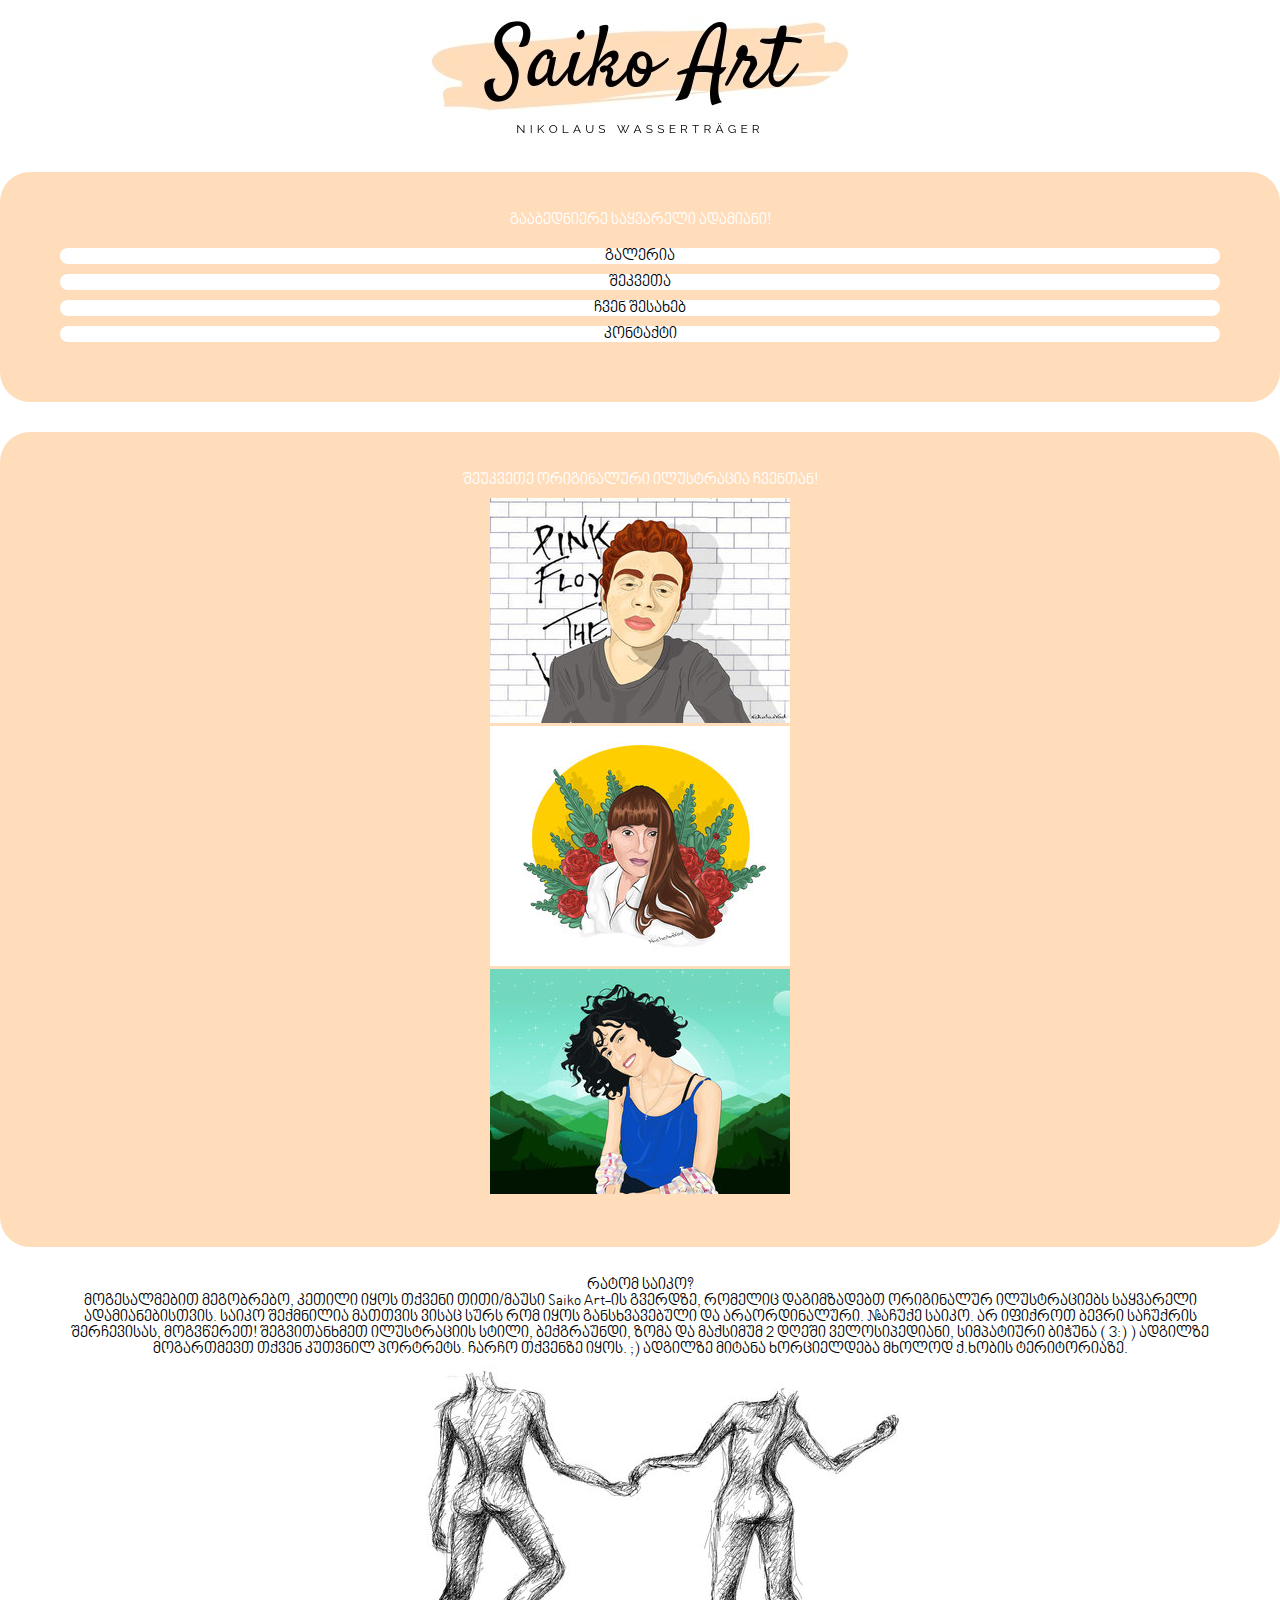
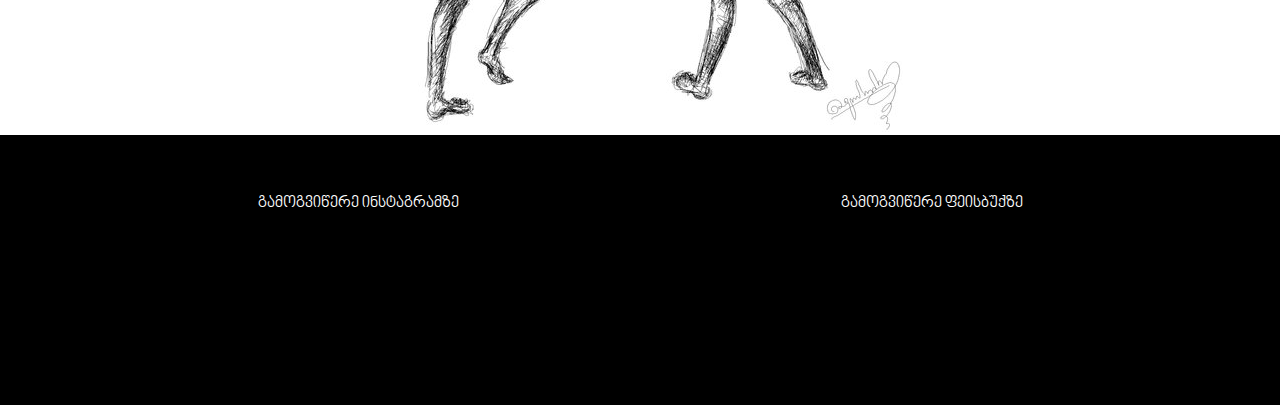
<file: index.html>
<!DOCTYPE html>
<html>
<head>
	<title>Saiko Art</title>
	<link rel="icon" type="image/png" href="images/icons/logo.ico"/>

	<link rel="stylesheet" type="text/css" href="style/reset.css"> 
	<link rel="stylesheet" href="https://stackpath.bootstrapcdn.com/bootstrap/4.1.3/css/bootstrap.min.css" integrity="sha384-MCw98/SFnGE8fJT3GXwEOngsV7Zt27NXFoaoApmYm81iuXoPkFOJwJ8ERdknLPMO" crossorigin="anonymous">
	<link rel="stylesheet" type="text/css" href="style/fonts.css">

	<link rel="stylesheet" type="text/css" href="style/main.css"> 


</head>


<body class="nino-mtavruli">
	
    <section class="logo-img" >
    	<img src="images/logo.jpg">
    </section> 
    
    <section class="container">
    	<h2>გააბედნიერე საყვარელი ადამიანი!</h2>
    	 <div class="row">
    	 	<div class="col container-item">
    	 		<h4><a href="#">გალერია</a></h4>
    	 	</div>
    	 <div class="col container-item">
    	 		<h4> <a href="#">შეკვეთა</a></h4>
    	 	</div>
    	   <div class="col container-item">
    	 		<h4> <a href="#">ჩვენ შესახებ</a></h4>
    	 	</div>
    	 	<div class="col container-item">
    	 		<h4> <a href="contact.html">კონტაქტი</a></h4>
    	 	</div>
	</div>
    </section>

    
    <section class="container-fluid">
    	<h2>შეუკვეთე ორიგინალური ილუსტრაცია ჩვენთან!</h2>
    <div class="row">
    	
    	<div class="col img"> <img src="images/luka.jpg"></div>
    	<div class="col img"> <img src="images/tamo.jpg"></div>
    	<div class="col img"> <img src="images/salo.jpg"></div>
	    
	</div>
    </section>


    <section class="article">
    	<h1> რატომ საიკო? </h1>
    	   <P>მოგესალმებით მეგობრებო, კეთილი იყოს თქვენი თითი/მაუსი Saiko Art-ის გვერდზე, რომელიც დაგიმზადებთ ორიგინალურ ილუსტრაციებს საყვარელი ადამიანებისთვის. საიკო შექმნილია მათთვის ვისაც სურს რომ იყოს განსხვავებული და არაორდინალური. #აჩუქე საიკო. არ იფიქროთ ბევრი საჩუქრის შერჩევისას, მოგვწერეთ! შეგვითანხმეთ ილუსტრაციის სტილი, ბექგრაუნდი, ზომა და მაქსიმუმ 2 დღეში ველოსიპედიანი, სიმპატიური ბიჭუნა ( 3:) ) ადგილზე მოგართმევთ თქვენ კუთვნილ პორტრეტს. ჩარჩო თქვენზე იყოს. ;) ადგილზე მიტანა ხორციელდება მხოლოდ ქ.ხობის ტერიტორიაზე. </P>


    </section>


    <section class="logo-img">
    	<img src="images/background.jpg">
    	
    </section>



<footer>
	<div class="display-inline-block left">
		<ul>
		<li class="display-inline-block"><a href="https://www.instagram.com/nika_wassertrager/" class="playfair-font">გამოგვიწერე ინსტაგრამზე</a></li>
	</ul>
</div>
<div class="display-inline-block right">
	<ul>
			<li class="display-inline-block"><a href="https://facebook.com/SaikoArt25/" class="playfair-font">გამოგვიწერე ფეისბუქზე</a></li><!--
			--><li class="display-inline-block"><a href="#"><i class="fab fa-facebook-f"></i></a></li><!--
		    --><li class="display-inline-block"><a href="#"><i class="fab fa-twitter"></i></a></li><!--
		--><li class="display-inline-block"><a href="#"><i class="fas fa-camera-retro"></i></a></li>
	</ul>
</div>
</footer>



   




<script src="https://code.jquery.com/jquery-3.3.1.slim.min.js" integrity="sha384-q8i/X+965DzO0rT7abK41JStQIAqVgRVzpbzo5smXKp4YfRvH+8abtTE1Pi6jizo" crossorigin="anonymous"></script>
<script src="https://cdnjs.cloudflare.com/ajax/libs/popper.js/1.14.3/umd/popper.min.js" integrity="sha384-ZMP7rVo3mIykV+2+9J3UJ46jBk0WLaUAdn689aCwoqbBJiSnjAK/l8WvCWPIPm49" crossorigin="anonymous"></script>
<script src="https://stackpath.bootstrapcdn.com/bootstrap/4.1.3/js/bootstrap.min.js" integrity="sha384-ChfqqxuZUCnJSK3+MXmPNIyE6ZbWh2IMqE241rYiqJxyMiZ6OW/JmZQ5stwEULTy" crossorigin="anonymous"></script>
</body>
</html>
</file>
<file: style/fonts.css>
@font-face {
    font-family: 'BPG Nino Mtavruli';
    src: url('../fonts/bpg-nino-mtavruli-webfont.eot'); /* IE9 Compat Modes */
    src: url('../fonts/bpg-nino-mtavruli-webfont.eot?#iefix') format('embedded-opentype'), /* IE6-IE8 */
         url('../fonts/bpg-nino-mtavruli-webfont.woff2') format('woff2'), /* Super Modern Browsers */
         url('../fonts/bpg-nino-mtavruli-webfont.woff') format('woff'), /* Pretty Modern Browsers */
         url('../fonts/bpg-nino-mtavruli-webfont.ttf') format('truetype'), /* Safari, Android, iOS */
         url('../fonts/bpg-nino-mtavruli-webfont.svg#bpg_nino_mtavruliregular') format('svg'); /* Legacy iOS */
}
</file>
<file: style/main.css>
body {
	font-family: 'BPG Nino Mtavruli';
}


.container {
	background-color:#FFDDBB;
	padding:40px;
	margin-bottom:30px;
	text-align:center;
	color:#fff;
	margin-top:30px;
	border-radius:30px;
	text-decoration:none;
}

.container-fluid {
	background-color:#FFDDBB;
	padding:40px;
	text-align:center;
	color:#fff;
	border-radius:30px;
}


.logo-img {
	text-align:center;


}

.container-item {
	background-color:#fff;
	border:0px solid black;
	color:#000;
	text-align:center;
	border-radius:30px;
	text-decoration:none;
	margin:10px;

}

body {

}

.row {
	text-decoration:none;
	padding:10px;
}

h1 {
	text-align:center;
	margin-top:30px;
}

p {
	text-align:center;
	margin-right:50px;
	margin-left:50px;
}

footer {
	background-color:black;
	height:150px;
	text-align:center;
	color:white;
	padding:60px;
	

}

.image {
	text-align:center;

}

.display-inline-block {
	display: inline-block;
}

a {
	color: inherit;
	text-decoration: none;
}

a:hover {
	opacity: 0.5;
}


footer .left {
	width: 50%;
	text-align: left;


	footer .right {
	width: 49%;
	text-align: right;
}



footer li {
	margin-right: 15px;
}

footer .left li:last-child {
	margin-right: 0;
}

footer .right li:last-child {
	margin-right: 0;
}
</file>
